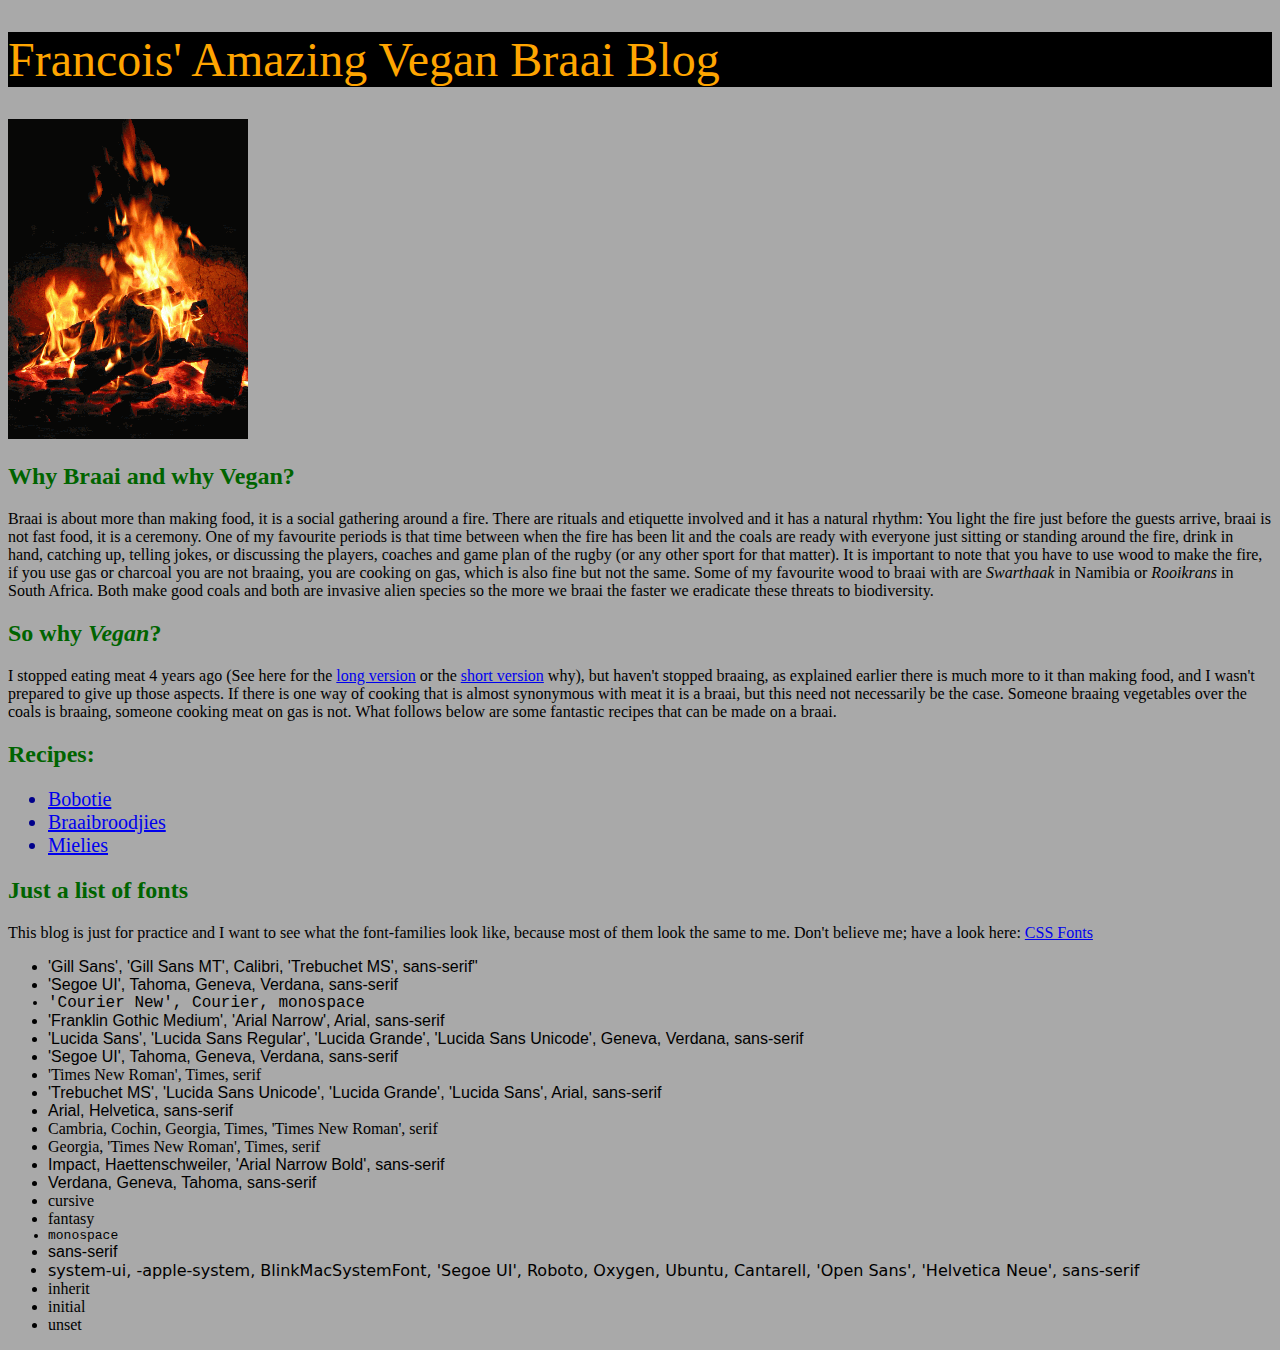
<file: index.html>
<!DOCTYPE html>
<html lang="en">
<head>
    <meta charset="UTF-8">
    <meta http-equiv="X-UA-Compatible" content="IE=edge">
    <meta name="viewport" content="width=device-width, initial-scale=1.0">
    <title>Francois' Amazing Vegan Braai Blog</title>
    <link rel = "stylesheet" href = "style.css">
</head>
<body>
    <h1>Francois' Amazing Vegan Braai Blog</h1>
    <img src = "img/campfire.gif" alt = "Campfire">
    <h2>Why Braai and why Vegan?</h2>
    <p>Braai is about more than making food, it is a social gathering
        around a fire. There are rituals and etiquette involved and it
        has a natural rhythm: You light the fire just before the guests
        arrive, braai is not fast food, it is a ceremony. One of my
        favourite periods is that time between when the fire has been
        lit and the coals are ready with everyone just sitting or
        standing around the fire, drink in hand, catching up, telling
        jokes, or discussing the players, coaches and game plan of the
        rugby (or any other sport for that matter). It is important to
        note that you have to use wood to make the fire, if you use gas
        or charcoal you are not braaing, you are cooking on gas, which
        is also fine but not the same. Some of my favourite wood to
        braai with are <i>Swarthaak</i> in Namibia or <i>Rooikrans</i>
        in South Africa. Both make good coals and both are invasive
        alien species so the more we braai the faster we eradicate
        these threats to biodiversity.
    </p>
    <h2>So why <em>Vegan</em>?</h2>
    <p>I stopped eating meat 4 years ago (See here for the
        <a href= https://vimeo.com/209647801 target = "_blank" rel = "noopener noreferrer">long version</a>
        or the <a href = "https://www.instagram.com/reel/CbC67TvKA6-/?hl=en" target = "_blank" rel = "noopener noreferrer">short version</a> why),
        but haven't stopped braaing,
        as explained earlier there is much more to it than making food,
        and I wasn't prepared to give up those aspects. If there is one
        way of cooking that is almost synonymous with meat it is a
        braai, but this need not necessarily be the case. Someone
        braaing vegetables over the coals is braaing, someone cooking
        meat on gas is not. What follows below are some fantastic
        recipes that can be made on a braai.
    </p>
    <h2>Recipes:</h2>
    <ul class = "list">
        <li><a href="recipes/bobotie.html">Bobotie</a></li>
        <li><a href="recipes/braaibroodjie.html">Braaibroodjies</a></li>
        <li><a href="recipes/mielies.html">Mielies</a></li>
    </ul>
    <h2>Just a list of fonts</h2>
    <p>This blog is just for practice and I want to see what the
        font-families look like, because most of them look the same to
        me. Don't believe me; have a look here: <a href = "https://www.w3schools.com/css/css_font.asp" target = "_blank" rel = "noopener noreferrer">CSS Fonts</a></p>
    <ul>
        <li style = "font-family:'Gill Sans', 'Gill Sans MT', Calibri, 'Trebuchet MS', sans-serif" >'Gill Sans', 'Gill Sans MT', Calibri, 'Trebuchet MS', sans-serif"</li>
        <li style = "font-family:'Segoe UI', Tahoma, Geneva, Verdana, sans-serif;">'Segoe UI', Tahoma, Geneva, Verdana, sans-serif</li>
        <li style = "font-family:'Courier New', Courier, monospace ;">'Courier New', Courier, monospace</li>
        <li style = "font-family:'Franklin Gothic Medium', 'Arial Narrow', Arial, sans-serif ;">'Franklin Gothic Medium', 'Arial Narrow', Arial, sans-serif</li>
        <li style = "font-family:'Lucida Sans', 'Lucida Sans Regular', 'Lucida Grande', 'Lucida Sans Unicode', Geneva, Verdana, sans-serif ;">'Lucida Sans', 'Lucida Sans Regular', 'Lucida Grande', 'Lucida Sans Unicode', Geneva, Verdana, sans-serif</li>
        <li style = "font-family:'Segoe UI', Tahoma, Geneva, Verdana, sans-serif ;">'Segoe UI', Tahoma, Geneva, Verdana, sans-serif</li>
        <li style = "font-family:'Times New Roman', Times, serif ;">'Times New Roman', Times, serif</li>
        <li style = "font-family:'Trebuchet MS', 'Lucida Sans Unicode', 'Lucida Grande', 'Lucida Sans', Arial, sans-serif ;">'Trebuchet MS', 'Lucida Sans Unicode', 'Lucida Grande', 'Lucida Sans', Arial, sans-serif</li>
        <li style = "font-family:Arial, Helvetica, sans-serif ;">Arial, Helvetica, sans-serif</li>
        <li style = "font-family:Cambria, Cochin, Georgia, Times, 'Times New Roman', serif ;">Cambria, Cochin, Georgia, Times, 'Times New Roman', serif</li>
        <li style = "font-family:Georgia, 'Times New Roman', Times, serif ;">Georgia, 'Times New Roman', Times, serif</li>
        <li style = "font-family:Impact, Haettenschweiler, 'Arial Narrow Bold', sans-serif ;">Impact, Haettenschweiler, 'Arial Narrow Bold', sans-serif</li>
        <li style = "font-family:Verdana, Geneva, Tahoma, sans-serif ;">Verdana, Geneva, Tahoma, sans-serif</li>
        <li style = "font-family:cursive ;">cursive</li>
        <li style = "font-family:fantasy ;">fantasy</li>
        <li style = "font-family:monospace ;">monospace</li>
        <li style = "font-family:sans-serif ;">sans-serif</li>
        <li style = "font-family:system-ui, -apple-system, BlinkMacSystemFont, 'Segoe UI', Roboto, Oxygen, Ubuntu, Cantarell, 'Open Sans', 'Helvetica Neue', sans-serif ;">system-ui, -apple-system, BlinkMacSystemFont, 'Segoe UI', Roboto, Oxygen, Ubuntu, Cantarell, 'Open Sans', 'Helvetica Neue', sans-serif</li>
        <li style = "font-family:inherit ;">inherit</li>
        <li style = "font-family:initial ;">initial</li>
        <li style = "font-family:unset ;">unset</li>
    </ul>
</body>
</html>
</file>
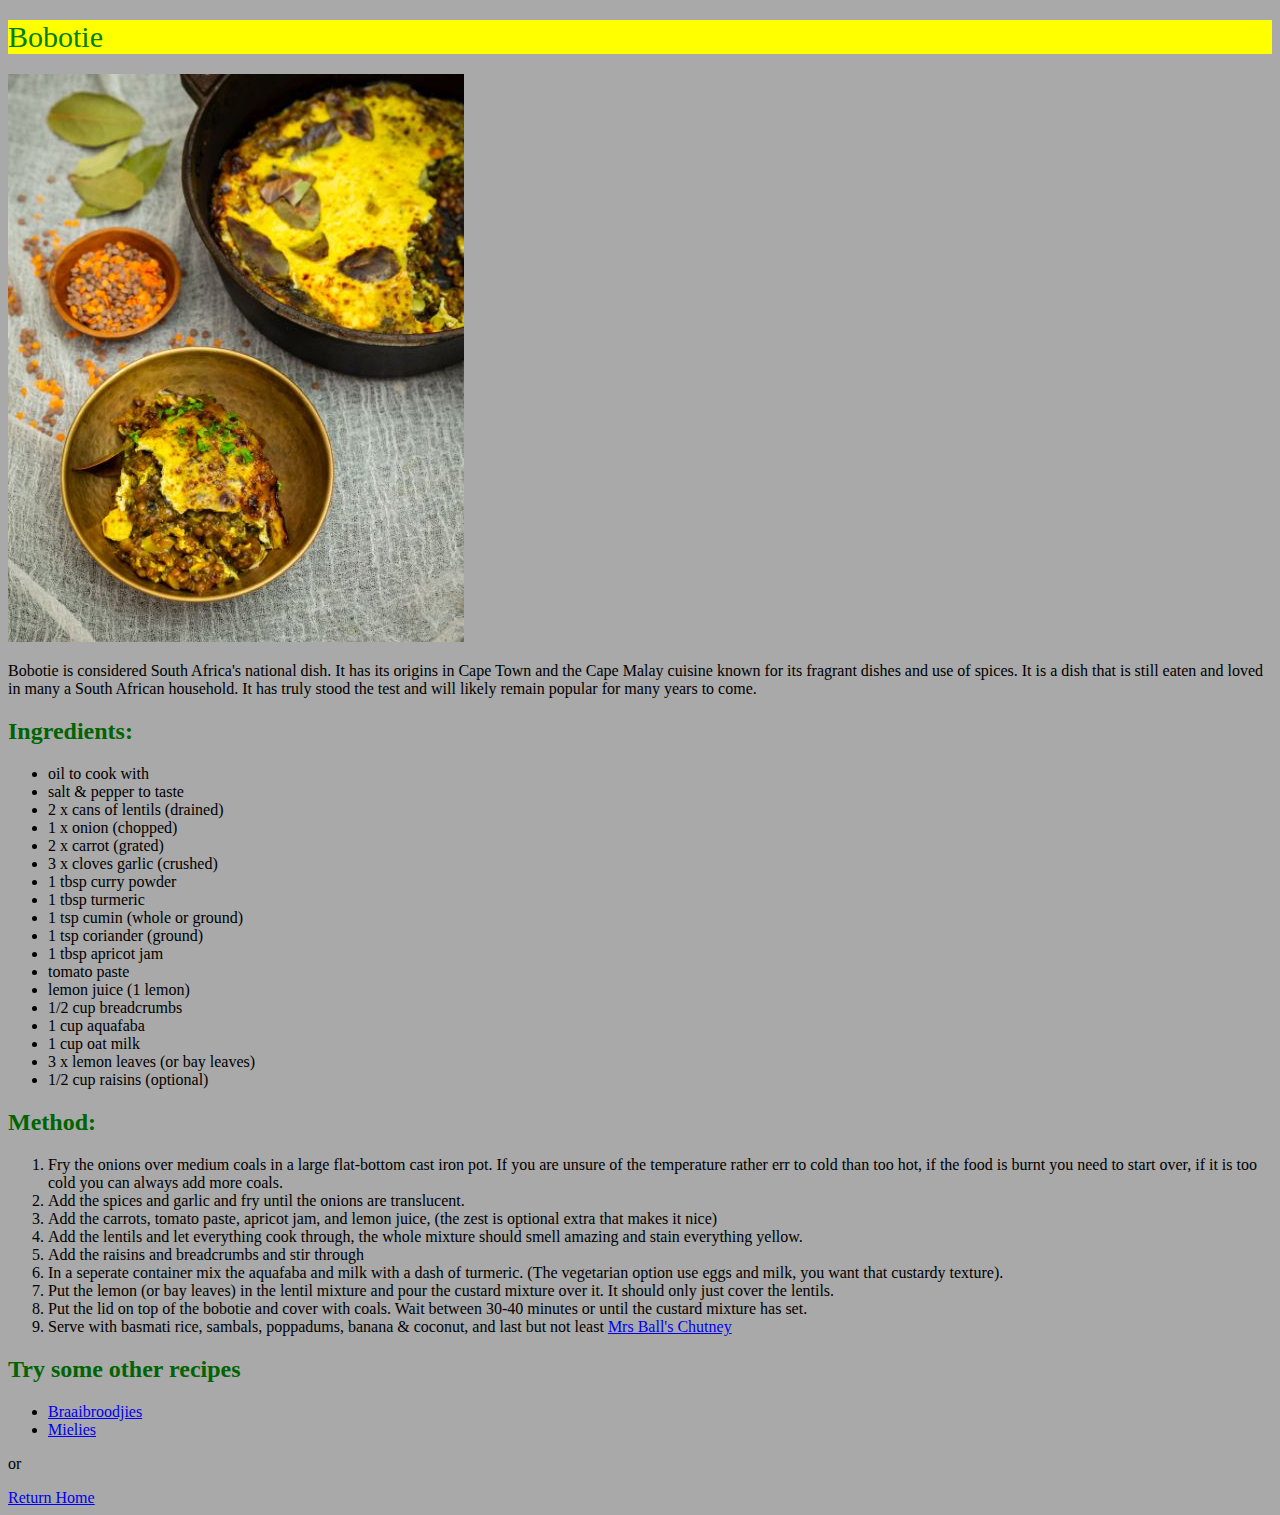
<file: recipes/bobotie.html>
<!DOCTYPE html>
<html lang="en">
<head>
    <meta charset="UTF-8">
    <meta http-equiv="X-UA-Compatible" content="IE=edge">
    <meta name="viewport" content="width=device-width, initial-scale=1.0">
    <title>Bobotie</title>
    <link rel = "stylesheet" href = "../style.css">
</head>
<body>
    <h1 class = "recipe">Bobotie</h1>
    <img src = "../img/bobotie.jpg" alt = "Lentil Bobotie">
    <p>Bobotie is considered South Africa's national dish. It has its
        origins in Cape Town and the Cape Malay cuisine known for
        its fragrant dishes and use of spices. It is a dish that is
        still eaten and loved in many a South African household. It has
        truly stood the test and will likely remain popular for many
        years to come.
    </p>
    <h2>Ingredients:</h2>
    <ul>
        <li>oil to cook with</li>
        <li>salt & pepper to taste</li>
        <li>2 x cans of lentils (drained)</li>
        <li>1 x onion (chopped)</li>
        <li>2 x carrot (grated)</li>
        <li>3 x cloves garlic (crushed)</li>
        <li>1 tbsp curry powder</li>
        <li>1 tbsp turmeric</li>
        <li>1 tsp cumin (whole or ground)</li>
        <li>1 tsp coriander (ground)</li>
        <li>1 tbsp apricot jam</li>
        <li>tomato paste</li>
        <li>lemon juice (1 lemon)</li>
        <li>1/2 cup breadcrumbs</li>
        <li>1 cup aquafaba</li>
        <li>1 cup oat milk</li>
        <li>3 x lemon leaves (or bay leaves)</li>
        <li>1/2 cup raisins (optional)</li>
    </ul>
    <h2>Method:</h2>
    <ol>
        <li>Fry the onions over medium coals in a large flat-bottom
            cast iron pot. If you are unsure of the temperature rather
            err to cold than too hot, if the food is burnt you need to
            start over, if it is too cold you can always add more
            coals.
        </li>
        <li>Add the spices and garlic and fry until the onions are
            translucent.
        </li>
        <li>Add the carrots, tomato paste, apricot jam, and lemon
        juice, (the zest is optional extra that makes it nice)</li>
        <li>Add the lentils and let everything cook through, the whole
            mixture should smell amazing and stain everything yellow.
        </li>
        <li>Add the raisins and breadcrumbs and stir through</li>
        <li>In a seperate container mix the aquafaba and milk with a
            dash of turmeric. (The vegetarian option use eggs and milk,
            you want that custardy texture).
        </li>
        <li>Put the lemon (or bay leaves) in the lentil mixture and
            pour the custard mixture over it. It should only just
            cover the lentils.
        </li>
        <li>Put the lid on top of the bobotie and cover with coals.
            Wait between 30-40 minutes or until the custard mixture has
            set.
        </li>
        <li>Serve with basmati rice, sambals, poppadums, banana &
            coconut, and last but not least
            <a href = https://www.mrsballs.com target = "_blank" rel = "noopener noreferrer">Mrs Ball's Chutney</a>
        </li>
    </ol>
    <h2>Try some other recipes</h2>
    <ul>
        <li><a href="braaibroodjie.html">Braaibroodjies</a></li>
        <li><a href="mielies.html">Mielies</a></li>
    </ul>
    <p>or</p>
    <a href = ../index.html>Return Home</a>
</body>
</html>
</file>
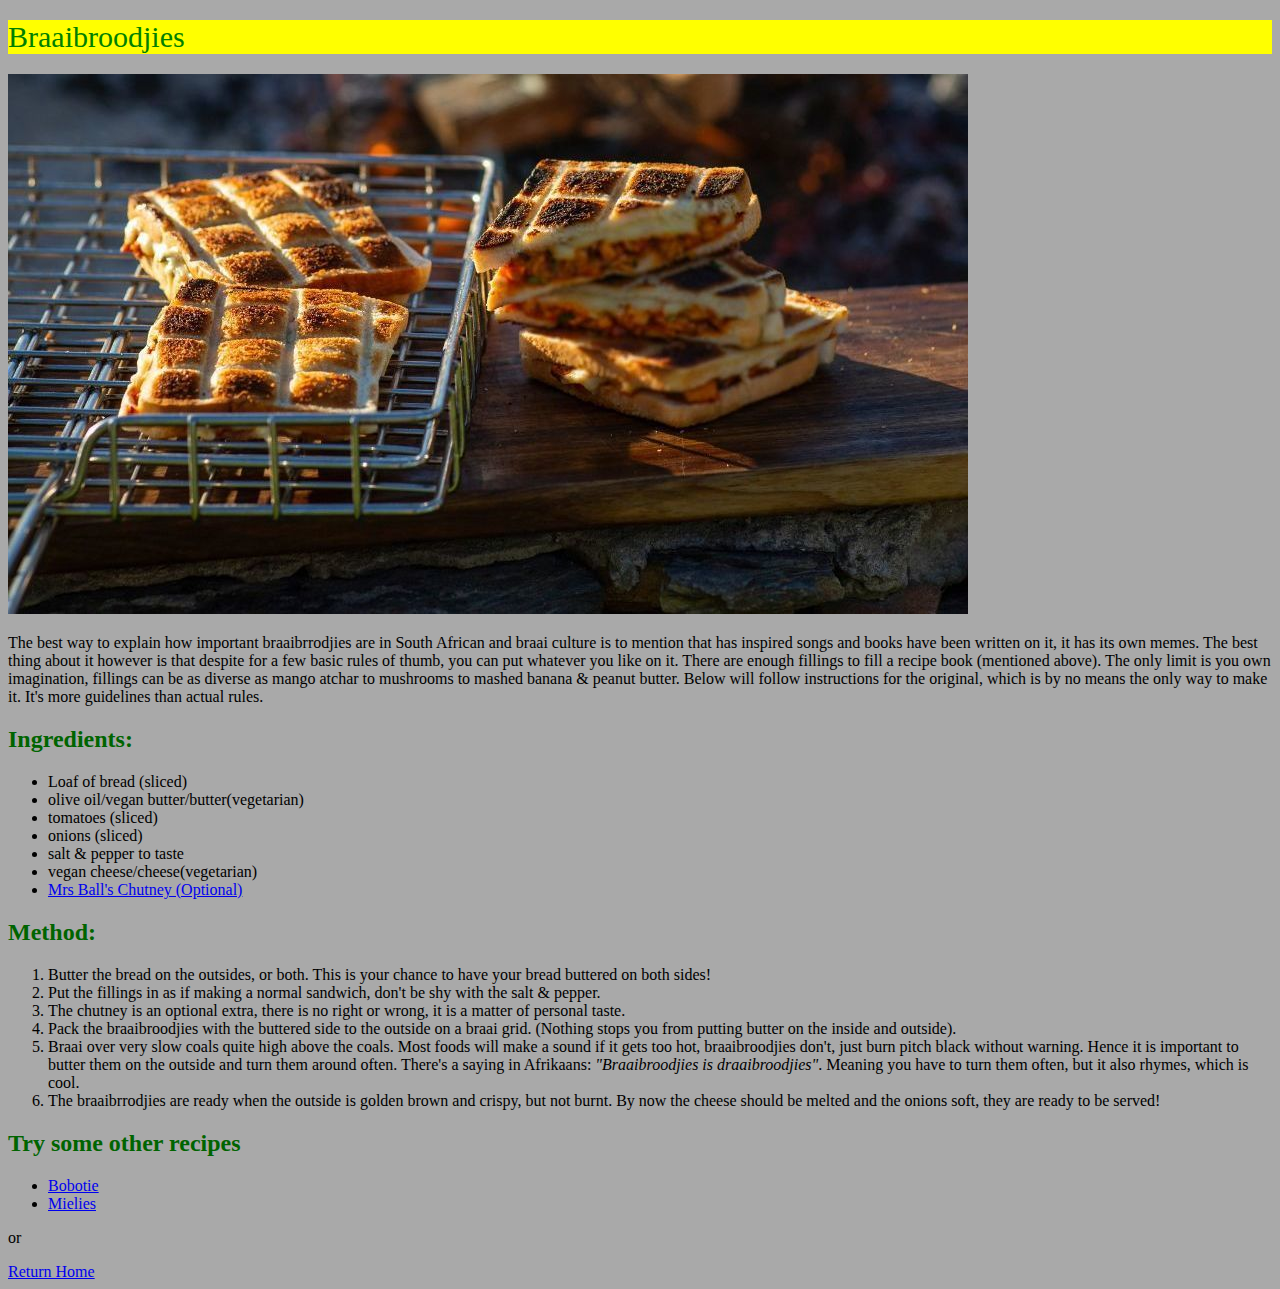
<file: recipes/braaibroodjie.html>
<!DOCTYPE html>
<html lang="en">
<head>
    <meta charset="UTF-8">
    <meta http-equiv="X-UA-Compatible" content="IE=edge">
    <meta name="viewport" content="width=device-width, initial-scale=1.0">
    <title>Braaibroodjies</title>
    <link rel = "stylesheet" href = "../style.css">
</head>
<body>
    <h1 class = "recipe">Braaibroodjies</h1>
    <img src = "../img/braaibroodjie.jpg" alt = "Braaibroodjies">
    <p>The best way to explain how important braaibrrodjies are in
        South African and braai culture is to mention that has inspired
        songs and books have been written on it, it has its own memes.
        The best thing about it however is that despite for a few basic
        rules of thumb, you can put whatever you like on it. There are
        enough fillings to fill a recipe book (mentioned above). The
        only limit is you own imagination, fillings can be as diverse
        as mango atchar to mushrooms to mashed banana & peanut butter.
        Below will follow instructions for the original, which is by no
        means the only way to make it. It's more guidelines than actual
        rules.
    </p>
    <h2>Ingredients:</h2>
    <ul>
        <li>Loaf of bread (sliced)</li>
        <li>olive oil/vegan butter/butter(vegetarian)</li>
        <li>tomatoes (sliced)</li>
        <li>onions (sliced)</li>
        <li>salt & pepper to taste</li>
        <li>vegan cheese/cheese(vegetarian)</li>
        <li><a href = https://www.mrsballs.com target = "_blank" rel = "noopener noreferrer">Mrs Ball's Chutney (Optional)</a></li>
    </ul>
    <h2>Method:</h2>
    <ol>
        <li>Butter the bread on the outsides, or both. This is your
            chance to have your bread buttered on both sides!
        </li>
        <li>Put the fillings in as if making a normal sandwich, don't
            be shy with the salt & pepper.
        </li>
        <li>The chutney is an optional extra, there is no right or
            wrong, it is a matter of personal taste.
        </li>
        <li>Pack the braaibroodjies with the buttered side to the
            outside on a braai grid. (Nothing stops you from putting
            butter on the inside and outside).
        </li>
        <li>Braai over very slow coals quite high above the coals. Most
            foods will make a sound if it gets too hot, braaibroodjies
            don't, just burn pitch black without warning.
            Hence it is important to butter them on the outside
            and turn them around often. There's a saying in Afrikaans:
            <i>"Braaibroodjies is draaibroodjies"</i>. Meaning you have
            to turn them often, but it also rhymes, which is cool.
        </li>
        <li>The braaibrrodjies are ready when the outside is golden
            brown and crispy, but not burnt. By now the cheese should
            be melted and the onions soft, they are ready to be served!
        </li>
    </ol>
    <h2>Try some other recipes</h2>
    <ul>
        <li><a href="bobotie.html">Bobotie</a></li>
        <li><a href="mielies.html">Mielies</a></li>
    </ul>
    <p>or</p>
    <a href = ../index.html>Return Home</a>
</body>
</html>
</file>
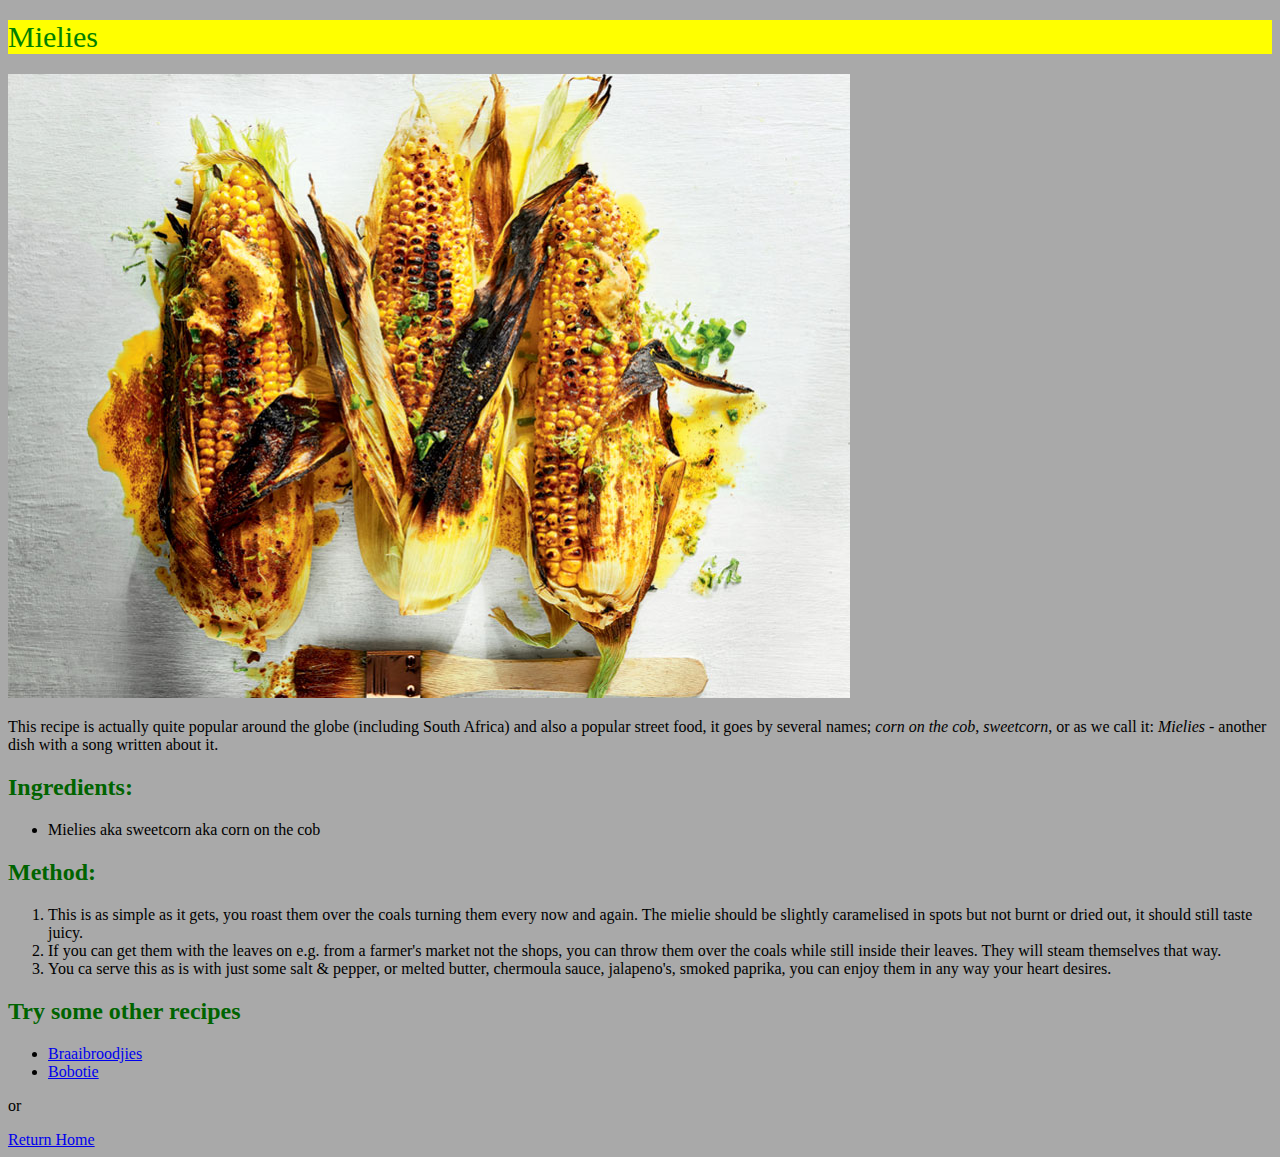
<file: recipes/mielies.html>
<!DOCTYPE html>
<html lang="en">
<head>
    <meta charset="UTF-8">
    <meta http-equiv="X-UA-Compatible" content="IE=edge">
    <meta name="viewport" content="width=device-width, initial-scale=1.0">
    <title>Mielies</title>
    <link rel = "stylesheet" href = "../style.css">
</head>
<body>
    <h1 class = "recipe">Mielies</h1>
    <img src = "../img/mielies.jpg" alt = "Mielies">
    <p>This recipe is actually quite popular around the globe
        (including South Africa) and also
        a popular street food, it goes by several names;
        <i>corn on the cob</i>, <i>sweetcorn</i>, or as we call it:
        <i>Mielies</i> - another dish with a song written about it.
    </p>
    <h2>Ingredients:</h2>
    <ul>
        <li>Mielies aka sweetcorn aka corn on the cob</li>
    </ul>
    <h2>Method:</h2>
    <ol>
        <li>This is as simple as it gets, you roast them over the coals
            turning them every now and again. The mielie should be
            slightly caramelised in spots but not burnt or dried out,
            it should still taste juicy.
        </li>
        <li>If you can get them with the leaves on e.g. from a farmer's
            market not the shops, you can throw them over the coals
            while still inside their leaves. They will steam themselves
            that way.
        </li>
        <li>You ca serve this as is with just some salt & pepper, or
            melted butter, chermoula sauce, jalapeno's, smoked paprika,
            you can enjoy them in any way your heart desires.
        </li>
    </ol>
    <h2>Try some other recipes</h2>
    <ul>
        <li><a href="braaibroodjie.html">Braaibroodjies</a></li>
        <li><a href="bobotie.html">Bobotie</a></li>
    </ul>
    <p>or</p>
    <a href = ../index.html>Return Home</a>
</body>
</html>
</file>
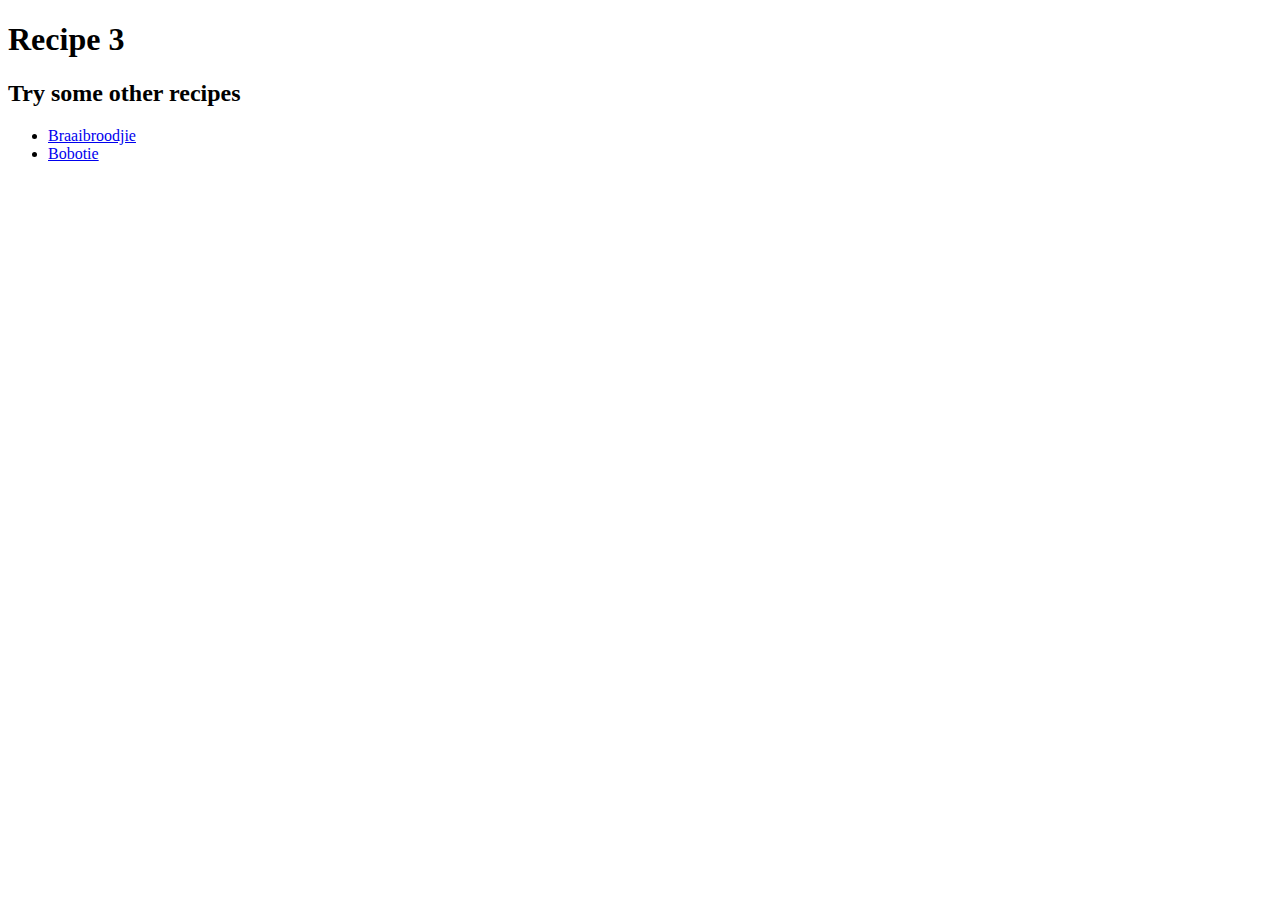
<file: recipes/recipe3.html>
<!DOCTYPE html>
<html lang="en">
<head>
    <meta charset="UTF-8">
    <meta http-equiv="X-UA-Compatible" content="IE=edge">
    <meta name="viewport" content="width=device-width, initial-scale=1.0">
    <title>Recipe 3</title>
</head>
<body>
    <h1>Recipe 3</h1>
    <h2>Try some other recipes</h2>
    <ul>
        <li><a href="braaibroodjie.html">Braaibroodjie</a></li>
        <li><a href="bobotie.html">Bobotie</a></li>
    </ul>
</body>
</html>
</file>
<file: style.css>
h1 {
    color: orange;
    background-color: black;
    font-family: cursive;
    font-size: 48px;
    font-weight: 400;
}

body {background-color: darkgray;}

h2 {
    color: darkgreen;
    font-family: Georgia, 'Times New Roman', Times, serif;
}

.list {
    color: darkblue;
    font-size: 20px;
}

.recipe {
    color: green;
    background-color: yellow;
    font-size: 30px;
}
</file>
